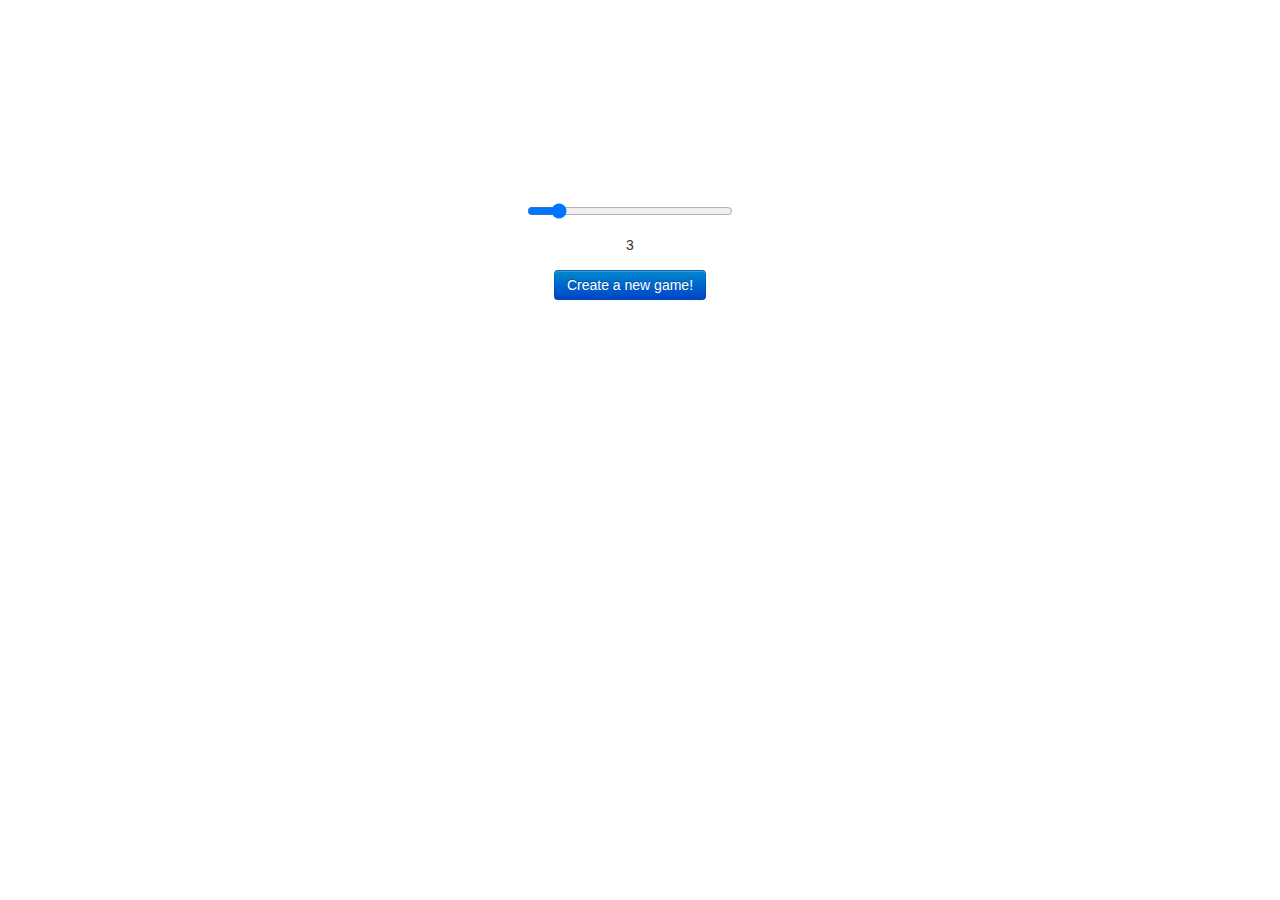
<file: mmorps-web/public/index.html>
<!DOCTYPE html>
<html lang="en" ng-app>
    <head>
        <link href="css/bootstrap.css" rel="stylesheet" media="screen" />
        <link href="css/bootstrap-override.css" rel="stylesheet" media="screen" />
        <link href="css/style.css" rel="stylesheet" media="screen" />
        <script src="js/bootstrap.min.js"></script>
        <script src="js/angular.min.js"></script>
        <script src="js/controller.js"></script>
    </head> 
    <body ng-controller="MMORPSController">
        <div class="container">
            <div class="row">
                <div class="span4 offset4 text-center">
                    <form method="post">
                        <div class="row">
                            <input type="range" min="2" max="10" ng-model="players"/>
                        </div>
                        <div class="row">{{players}}</div>
                        <div class="row">
                            <input type="submit" class="btn btn-primary" value="Create a new game!" ng-click="createGame()" />
                        </div>
                    </form>
                </div>
            </div>
        </div>
    </body>
</html>
</file>
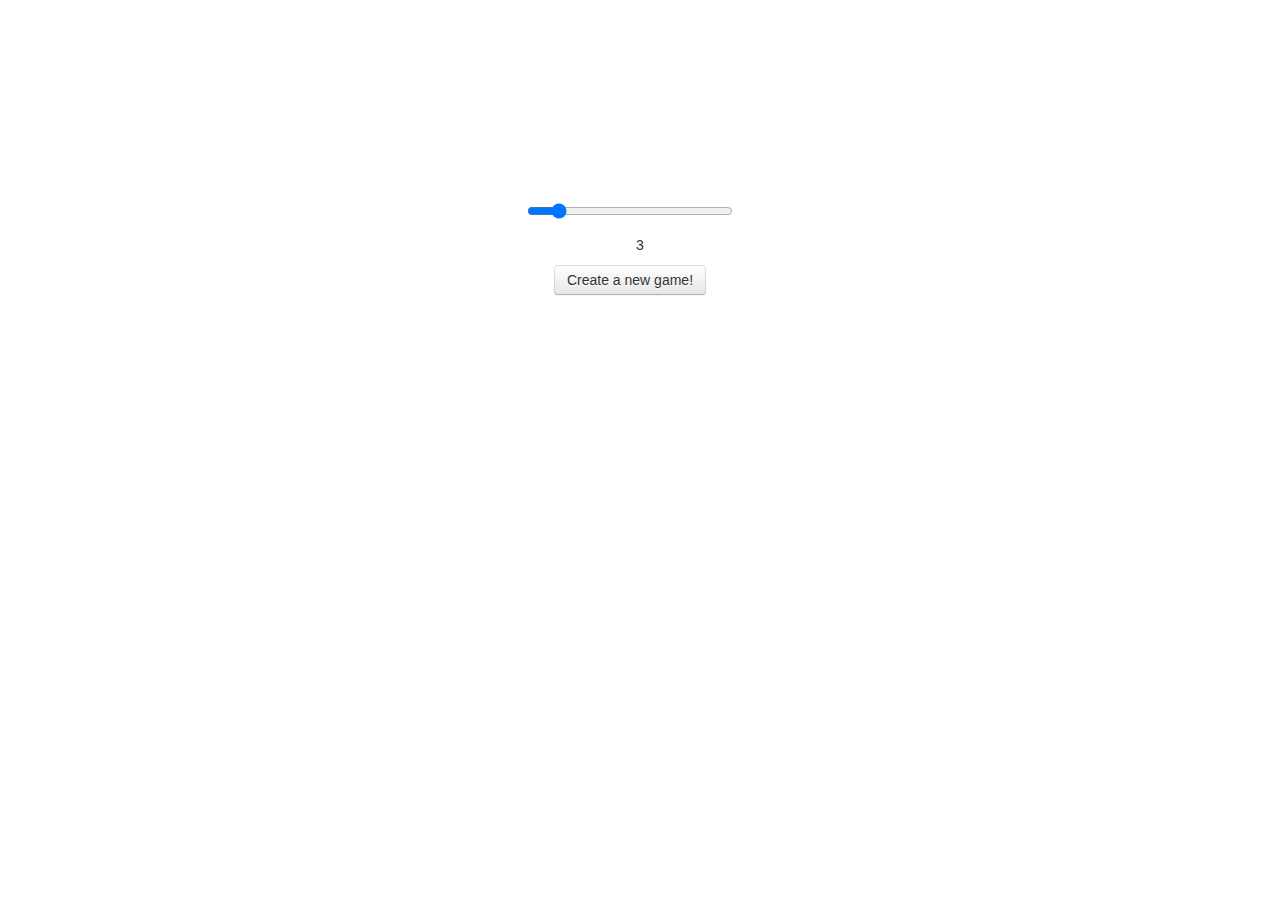
<file: mmorps-web/resources/index.html>
<!DOCTYPE html>
<html ng-app>
    <head>
        <link href="css/bootstrap.css" rel="stylesheet" media="screen" />
        <link href="css/bootstrap-override.css" rel="stylesheet" media="screen" />
        <link href="css/style.css" rel="stylesheet" media="screen" />
        <script src="js/bootstrap.min.js"></script>
        <script src="js/angular.min.js"></script>
    </head> 
    <body>
        <div class="container">
            <div class="row">
                <div class="span4 offset4 text-center">
                    <form method="post">
                        <div class="row">
                            <input type="range" min="2" max="10" value="3" ng-model="players"/>
                        </div>
                        <p>{{players=3}}</p>
                        <div class="row">
                            <input type="submit" class="btn" value="Create a new game!" />
                        </div>
                    </form>
                </div>
            </div>
        </div>
    </body>
</html>
</file>
<file: mmorps-web/public/css/style.css>
body {
   padding-top: 200px; 
}
</file>
<file: mmorps-web/resources/css/style.css>
body {
   padding-top: 200px; 
}
</file>
